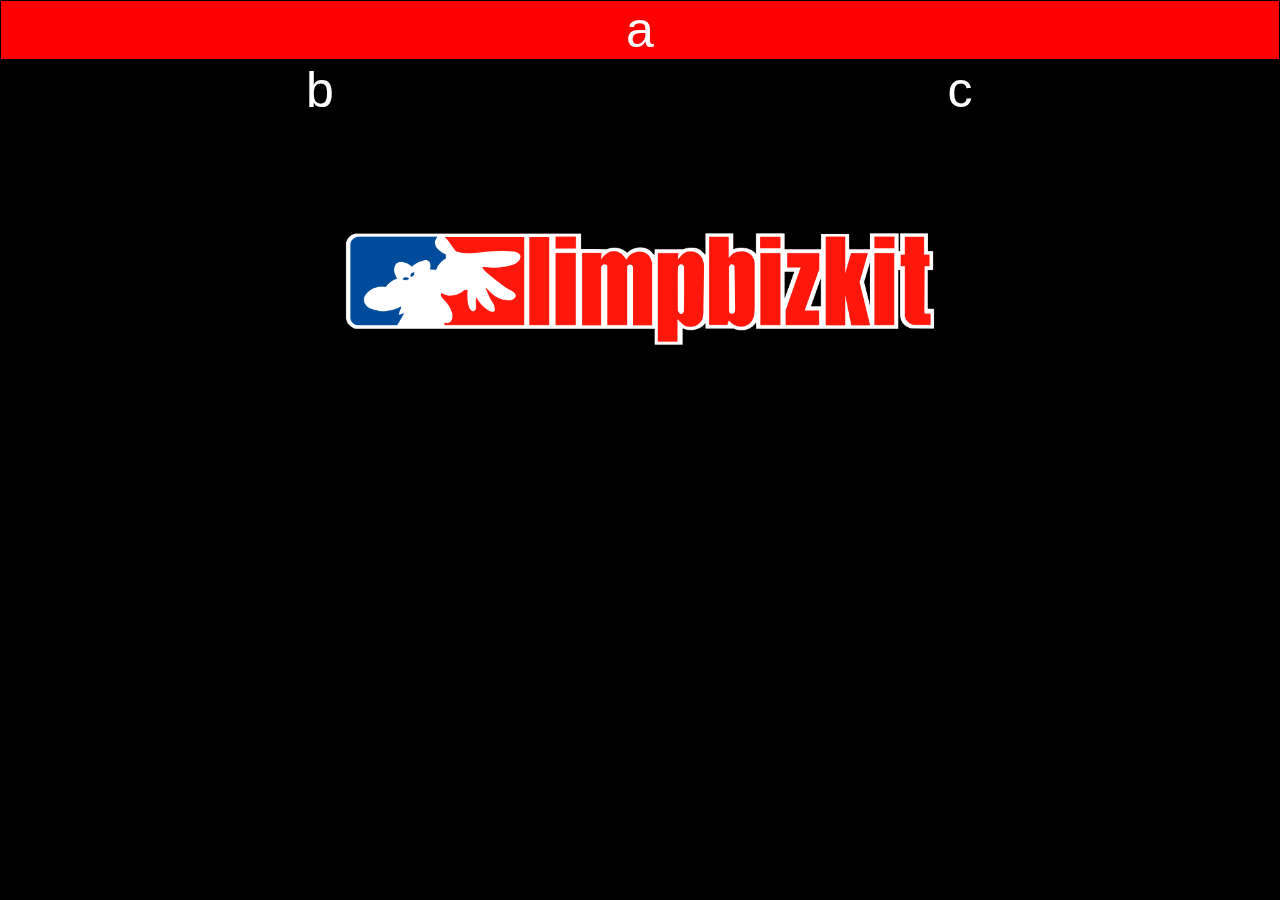
<file: aula_1/index.html>
<!DOCTYPE html>
<html>
<head>
    <meta charset="UTF-8">
    <meta http-equiv="X-UA-Compatible" content="IE=edge">
    <meta name="viewport" content="width=device-width, initial-scale=1.0">
    <title>Aula-1</title>
    
    <link rel="stylesheet" href="assets/css/style.css">
    <link rel="stylesheet" href="assets/css/mobile.css">
</head>
<body>
    <section class="main-section">
        <div class="font-size border1px txt-align font float-right width-100 media-div-a">a</div>
        <div class="font-size border1px txt-align font float-left width-50 media-div-b">b</div>
        <div class="font-size border1px txt-align font float-right width-50 media-div-c">c</div>
        <div class="limp-div">
            <img class=limp-img src="assets/img/Limp.png" alt="limp">
        </div>    
    </section>
</body>
</html>
</file>
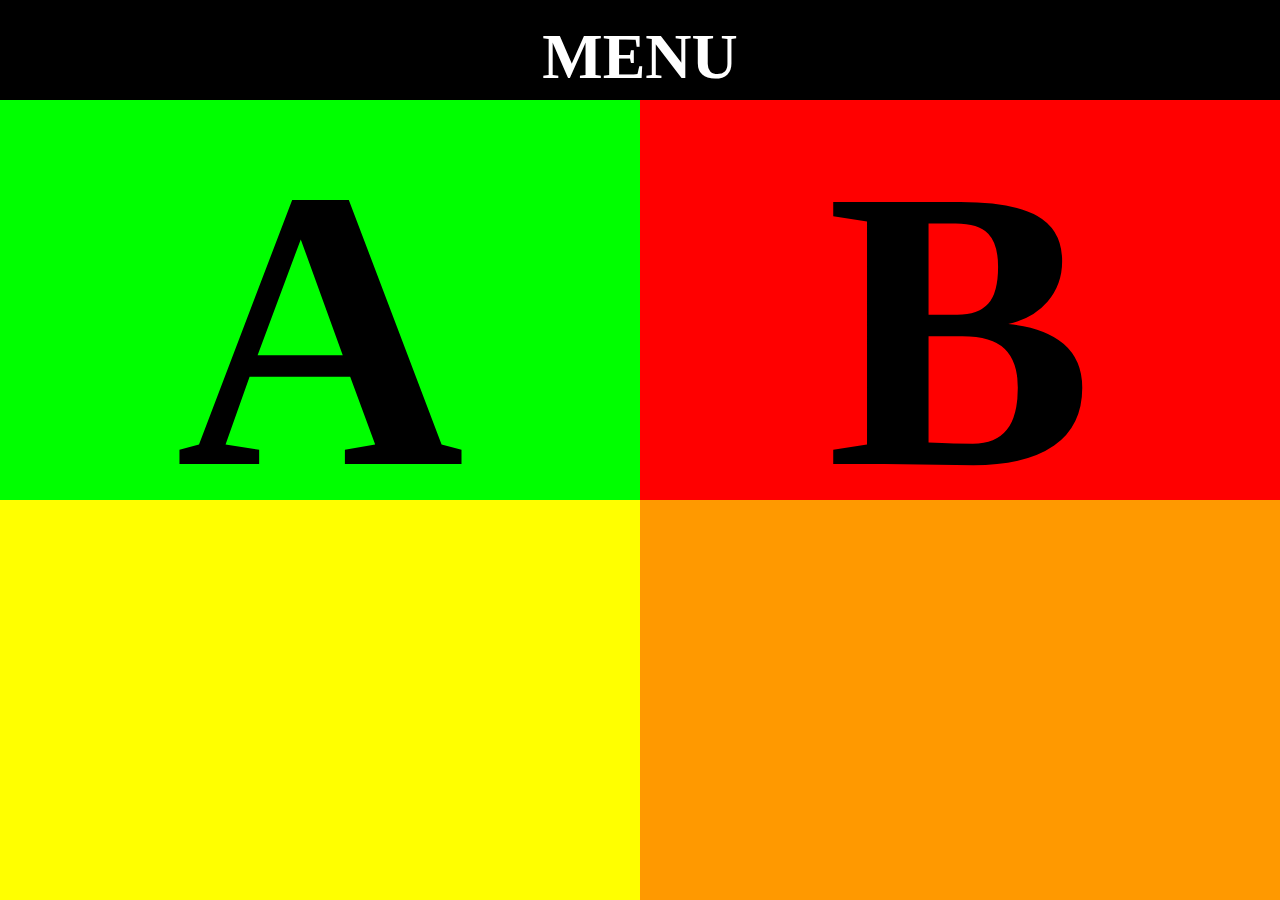
<file: aula_2/index.html>
<!DOCTYPE html>
<html lang="en">
<head>
    <meta charset="UTF-8">
    <meta http-equiv="X-UA-Compatible" content="IE=edge">
    <meta name="viewport" content="width=device-width, initial-scale=1.0">
    <title>Grids</title>
    <link rel="stylesheet" href="assets/css/style.css">
    <link rel="stylesheet" href="assets/css/mobile.css">
</head>
<body>
    <div class="container">
        <nav><h1>MENU</h1></nav>
        <section class="bg-purple">
            <div class="bg-green width-50 height-100 float-left font-size txt-align-center"><h1>A</h1></div>
            <div class="bg-red width-50 height-100 float-left font-size txt-align-center"><h1>B</h1></div>
        </section>
        <div class="clear"></div>
        <section class="bg-blue">
            <div class="bg-yellow width-50 height-100 float-left"></div>
            <div class="bg-orange width-50 height-100 float-left"></div>
        </section>
    </div>
</body>
</html>
</file>
<file: aula_1/assets/css/style.css>
* {
    padding: 0;
    margin: 0;
    box-sizing: border-box;
}

body {
    background-color: green;
}

.main-section {
    width: 100vw;
    height: 100vh;
}

.limp-div {
    text-align: center;
}

.limp-img {
    width: 600px;
    max-width: 100%;
}


.font-size {
    font-size: 50px;
}

.border1px {
    border: 1px solid #000;
}

.txt-align {
    text-align: center;
}

.font {
    font-family: 'Franklin Gothic Medium', 'Arial Narrow', Arial, sans-serif;
}

.float-left {
    float: left;
}

.float-right {
    float: right;
}

.clear {
    clear: both;
}

.width-50 {
    width: 50%;
}

.width-100 {
    width: 100%;
}


.bg-green {
    background-color: green;
}

.bg-blue {
    background-color: blue;
}
</file>
<file: aula_1/assets/css/mobile.css>
@media (min-width: 500px) {
    body {
        background-color: #000;
        color: #fff;
    }
    .media-div-a {
        background-color: red;
    }
}

@media (max-width: 480px) {
    .media-div-a, .media-div-b, .media-div-c {
        font-size: 40px;
    }
}

@media (max-width: 420px) {
    .media-div-b, .media-div-c{
        width: 100%;
    }
}




















/* @media (max-width: 600px) {
    body {  
        background-color: green;
    }
}

@media (min-width: 600px) and (max-width: 978px) {
    body {
        background-color: yellow;
    }
}

@media (min-width: 978px) {
    body {
        background-color: blue;
    }
} */
</file>
<file: aula_2/assets/css/style.css>
*{
    padding: 0;
    margin: 0;
}

.container {
    width: 100vw;
    height: 100vh;
    background-color: rgb(224, 224, 224);
}

nav {
    width: 100%;
    height: 100px;
    background-color: #000;
    color: #fff;
    text-align: center;
    font-size: 2rem;
}

nav h1 {
    padding-top: 20px;
}

section{
    height: 400px;
}

.width-50 {
    width: 50%;
}

.height-100 {
    height: 100%;
}

/* floats - aligns */

.float-left {
    float: left;
}

.float-right {
    float: right;
}

.clear {
    clear: both;
}

.font-size {
    font-size: 200px;
}

.txt-align-center {
    text-align: center;
}


/* colors */

.bg-red {
    background-color: rgb(255, 0, 0);
}

.bg-green {
    background-color: rgb(0, 255, 0);
}

.bg-blue {
    background-color: rgb(0, 255, 255);
}

.bg-yellow {
    background-color: rgb(255, 255, 0);
}

.bg-orange {
    background-color: rgb(255, 153, 0);
}

.bg-purple {
    background-color: rgb(179, 7, 253);
}
</file>
<file: aula_2/assets/css/mobile.css>
@media (min-width: 1024px, max-width: 2000px) {
    body {
        background-color: #000;
        color: #fff;
    }
    .media-div-a {
        background-color: red;
    }
}
</file>
